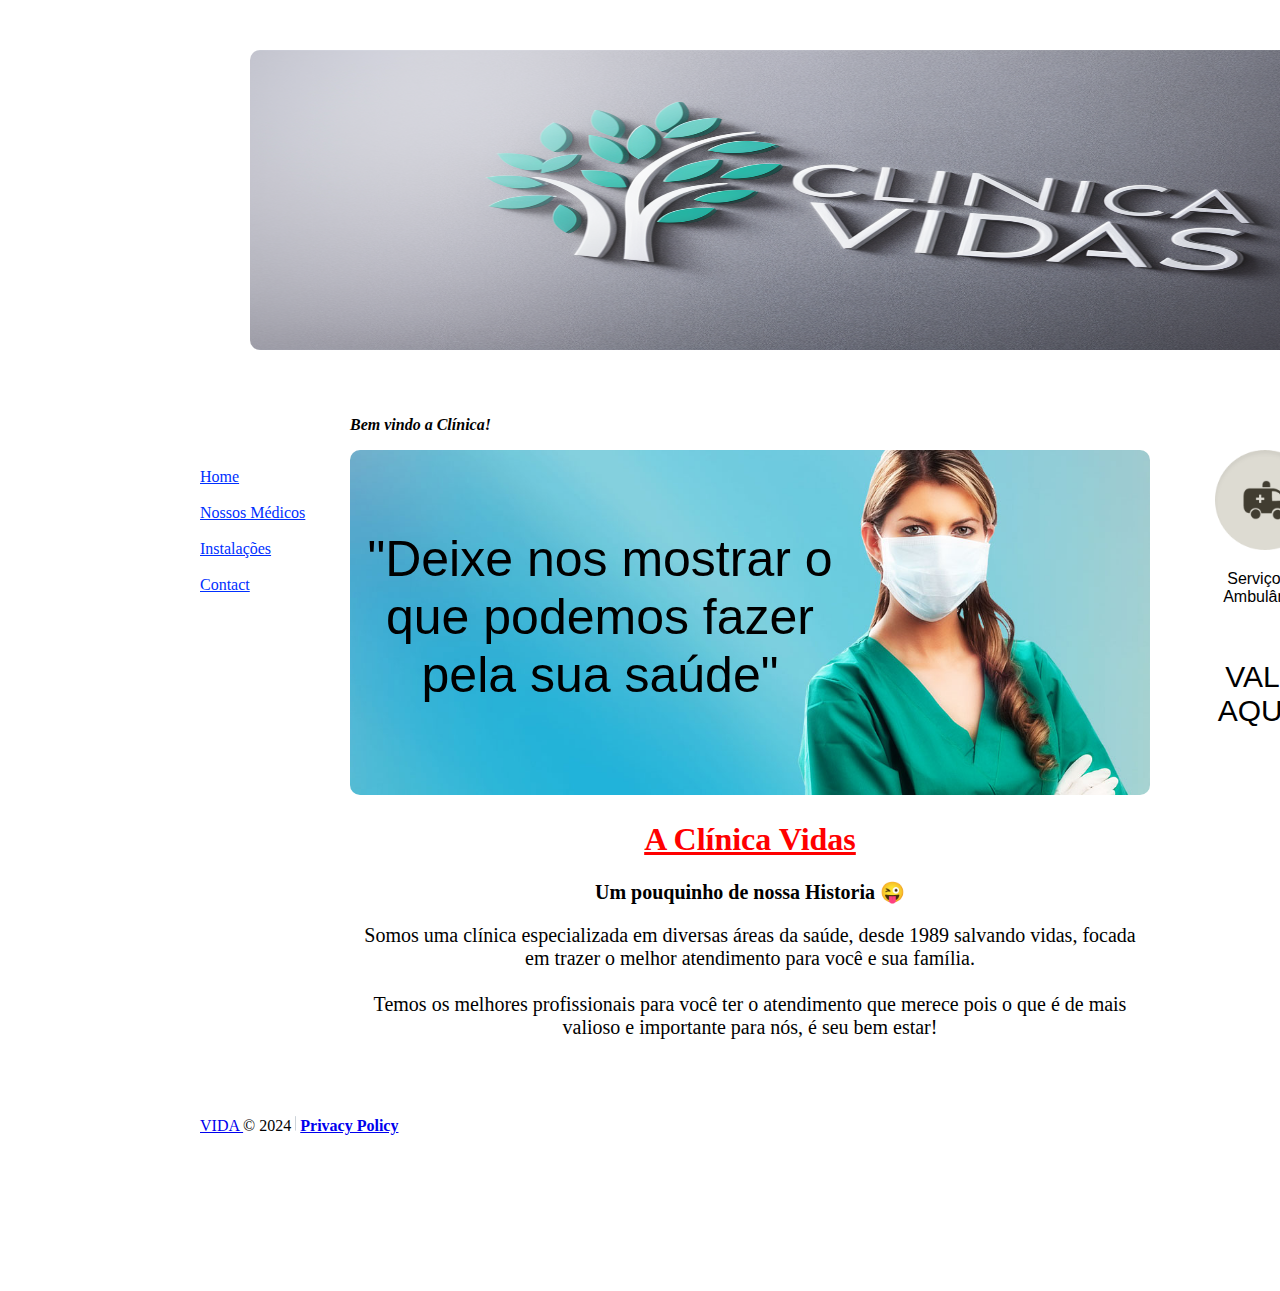
<file: index.html>
<!DOCTYPE html>
<html lang="en">
<head>
    <meta charset="UTF-8">
    <meta http-equiv="X-UA-Compatible" content="IE=edge">
    <meta name="viewport" content="width=device-width, initial-scale=1.0">
    <title>Clinica Médica Vida</title>
    <link rel="stylesheet" type="text/css" href="base.css">
</head>
<body>
 <!--Menu-->
    <div class="wrapper">
        <div class="menu">
            <ul class="menu1">
                <br>
                <li><a href="index.html">Home</a></li><br>
                <li><a href="index2.html">Nossos Médicos</a></li><br>
                <li><a href="index3.html">Instalações</a></li><br>
                <li><a href="index4.html">Contact</a></li><br>
            </ul>
        </div>
<!--Imagem cabeçario-->
        <div class="main">
            
                <div class="header">
                    <img width="1300" height="300" src="img/ZbpSAlKiRfSUSpg-dAoSRg.png" style="border-radius: 10px;" />                
                </div>
        </div>
        <!--Coprpo da pagina-->
        <div class="content">
                <p><strong><i>Bem vindo a Clínica!</i></strong></p>
            <div class="img-entrada">
                <img width="800" style="border-radius: 10px;" src="img/picture2.jpg"/>
            </div>
        </div>
            <div class="history">
                <h1><u>A Clínica Vidas</u></h1>
                <h2>Um pouquinho de nossa Historia &#128540</h2>
                <p>Somos uma clínica especializada em diversas áreas da saúde, desde 1989 salvando vidas, focada em trazer o melhor atendimento para você e sua família.<br><br> 
                    Temos os melhores profissionais para você ter o atendimento que merece pois o que é de mais valioso e importante para nós, é seu bem estar!<br><br></p>
            </div>
        
            <div class="texto_img">
                <p>"Deixe nos mostrar o que podemos fazer pela sua saúde"</p>
            </div>

            <div class="page1_icon1">
                <img width="100" src="img/page1_icon1.png"/>
                <p>Serviço de Ambulância</p>
            </div>
            <div class="page1_icon2">
                <img width="100" src="img/page1_icon2.png"/>
                <p>Atendimento Médico Domiciliar</p>
            </div>
            <div class="page1_icon3">
                <img width="100" src="img/page1_icon3.png"/>
                <p>Acessibilidade</p>
            </div>
            <div class="valor">
                <p>VALORIZAMOS SUA VIDA! <br>AQUI VOCÊ TERÁ A AJUDA QUE PRECISA!<br></p>
            </div>
            <!--Rodapé-->
        <div class="footer" >
        <article class="rodapé">
            <p class="footerpriv"><a href="index.html">VIDA </a> © <span id="copyright-year">2024</span> <img src="img/linefooter.jpg"> <strong><a class="privacylink" href="index-5.html">Privacy Policy</a></strong></p>
        </article>
        <div>
        <ul class="social">
            <li class="icon1"><a href="https://www.facebook.com/"><img src="img/follow_icon1.png"/> </a></li>
              <li class="icon2"><a href="#"><img src="img/follow_icon2.png"/> </a></li>
                <li class="icon3"><a href="#"><img src="img/follow_icon3.png"/> </a></li>
                  <li class="icon4"><a href="#"><img src="img/follow_icon4.png"/> </a></li>
                     <li class="icon5"><a href="#"><img src="img/follow_icon5.png"/> </a></li>
        </ul> 
        </div>
    </div>
    </div>
    </div>
</body>
</html>
</file>
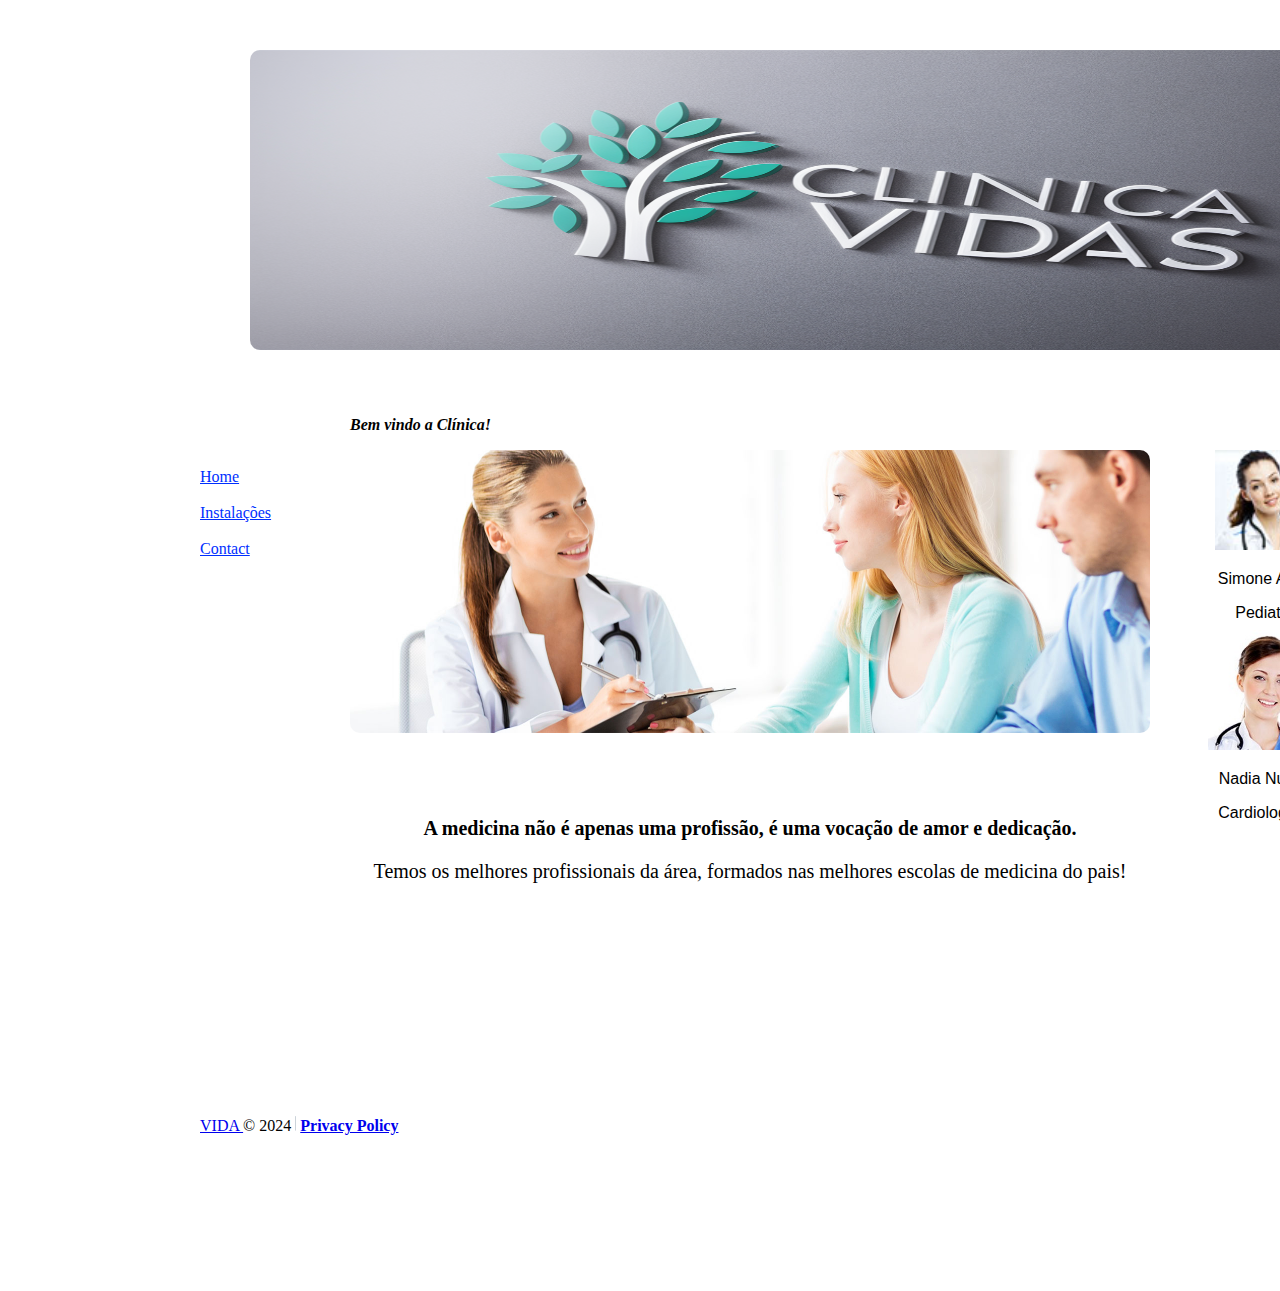
<file: index2.html>
<!DOCTYPE html>
<html lang="en">
<head>
    <meta charset="UTF-8">
    <meta http-equiv="X-UA-Compatible" content="IE=edge">
    <meta name="viewport" content="width=device-width, initial-scale=1.0">
    <title>Clinica Médica Vida</title>
    <link rel="stylesheet" type="text/css" href="base.css">
</head>
<body>
 <!--Menu-->
    <div class="wrapper">
        <div class="menu">
            <ul class="menu1">
                <br>
                <li><a href="index.html">Home</a></li><br>
                <li><a href="index3.html">Instalações</a></li><br>
                <li><a href="index4.html">Contact</a></li><br>
            </ul>
        </div>
<!--Imagem cabeçario-->
        <div class="main">
            
                <div class="header">
                    <img width="1300" height="300" src="img/ZbpSAlKiRfSUSpg-dAoSRg.png" style="border-radius: 10px;" />                
                </div>
        </div>
        <!--Coprpo da pagina-->
        <div class="content">
                <p><strong><i>Bem vindo a Clínica!</i></strong></p>
            <div class="img-entrada">
                <img width="800" style="border-radius: 10px;" src="img/picture1.jpg"/>
            </div>
        </div>
            <div class="history">
                
                <h2>A medicina não é apenas uma profissão, é uma vocação de amor e dedicação.</h2>
                <p>Temos os melhores profissionais da área, formados nas melhores escolas de medicina do pais!</p>
            </div>
        
            <div class="texto_img">
                
            </div>
            <div class="medic">
            <h1><u>Médicos</u></h1>
            </div>
            <div class="page1_icon1">
                <img width="100" src="img/page-1-img.jpg"/>
                <p>Simone Arias</p>
                <p>Pediatra</p>
            </div>
            <div class="page1_icon2">
                <img width="100" src="img/page-1-img-1.jpg"/>
                <p>Marcos Thomas</p>
                <p>Neurologista</p>
            </div>
            <div class="page1_icon3">
                <img width="100" src="img/page-1-img-2.jpg"/>
                <p>Thalia Simons</p>
                <p>Psicologa</p>
            </div>
            <div class="page1_icon4">
                <img width="115" src="img/page2_pic2.jpg"/>
                <p>Nadia Nunes</p>
                <p>Cardiologista</p>
            </div>
            <div class="page1_icon5">
                <img width="100" src="img/page2_pic4.jpg"/>
                <p>Ricardo Gomes</p>
                <p>Clinico Geral</p>
            </div>
            <div class="page1_icon6">
                <img width="95" src="img/page2_pic5.jpg"/>
                <p>Cintia Augusto</p>
                <p>Endocrinologista</p>
            </div>
            <!--Rodapé-->
        <div class="footer" >
        <article class="rodapé">
            <p class="footerpriv"><a href="index.html">VIDA </a> © <span id="copyright-year">2024</span> <img src="img/linefooter.jpg"> <strong><a class="privacylink" href="index-5.html">Privacy Policy</a></strong></p>
        </article>
        <div>
        <ul class="social">
            <li class="icon1"><a href="https://www.facebook.com/"><img src="img/follow_icon1.png"/> </a></li>
              <li class="icon2"><a href="#"><img src="img/follow_icon2.png"/> </a></li>
                <li class="icon3"><a href="#"><img src="img/follow_icon3.png"/> </a></li>
                  <li class="icon4"><a href="#"><img src="img/follow_icon4.png"/> </a></li>
                     <li class="icon5"><a href="#"><img src="img/follow_icon5.png"/> </a></li>
        </ul> 
        </div>
    </div>
    </div>
    </div>
</body>
</html>
</file>
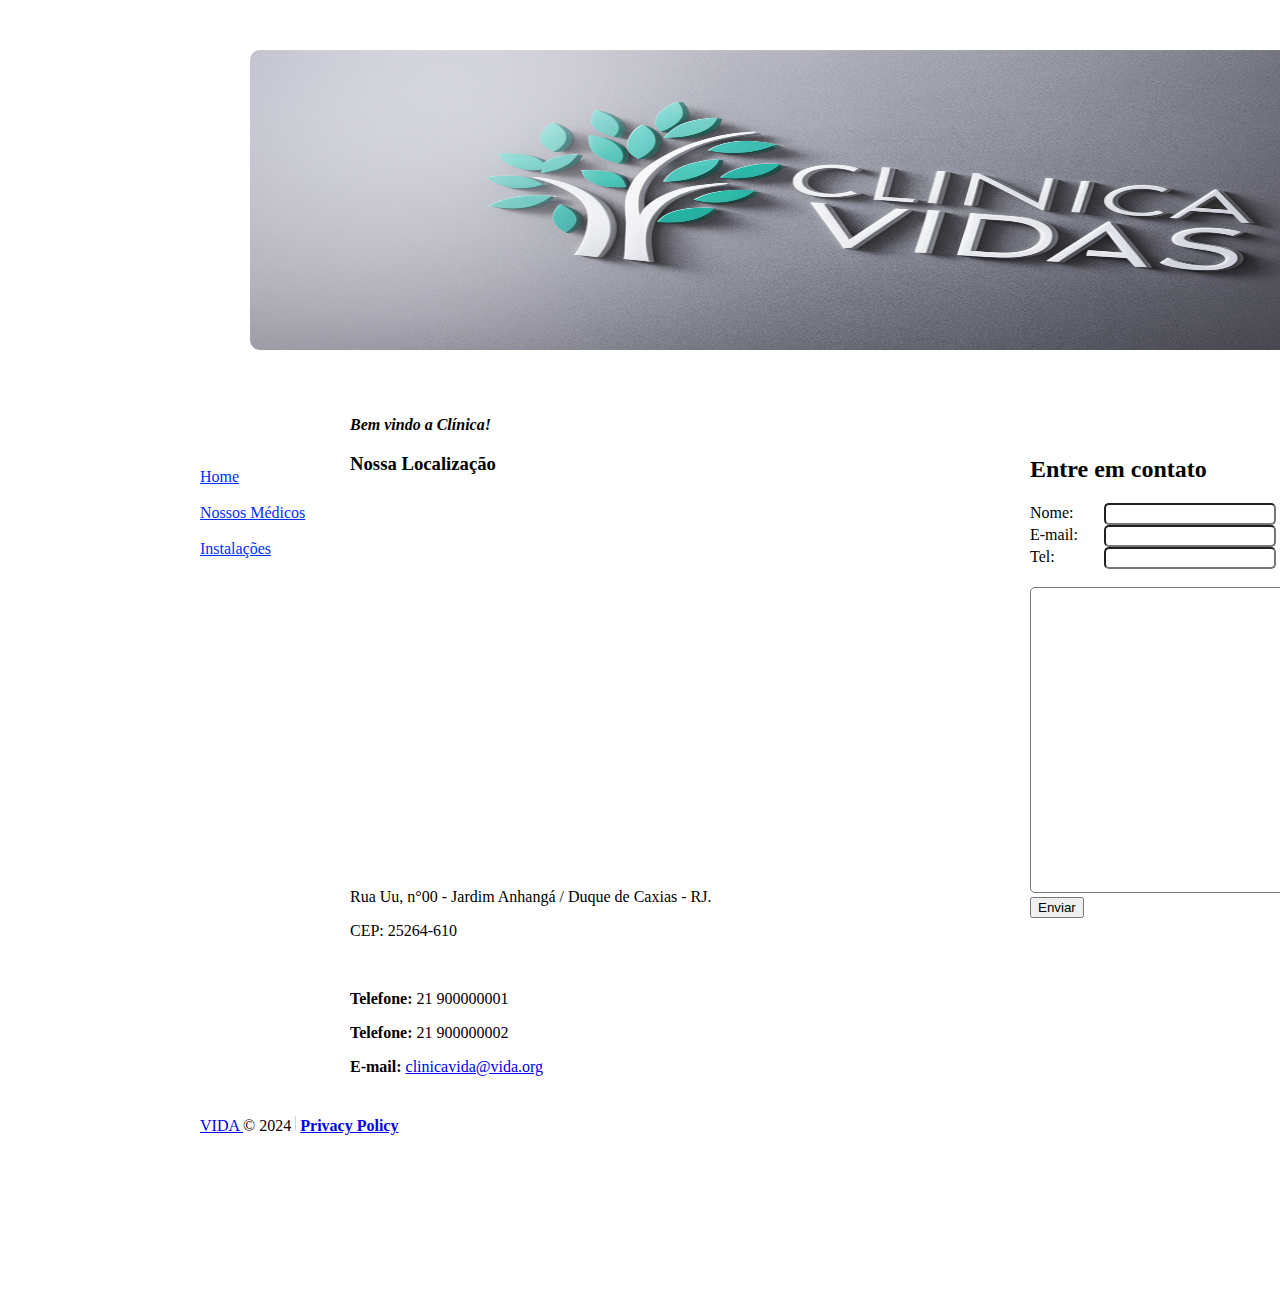
<file: index4.html>
<!DOCTYPE html>
<html lang="en">
<head>
    <meta charset="UTF-8">
    <meta http-equiv="X-UA-Compatible" content="IE=edge">
    <meta name="viewport" content="width=device-width, initial-scale=1.0">
    <title>Clinica Médica Vida</title>
    <link rel="stylesheet" type="text/css" href="base.css">
</head>
<body>
    <!--Menu-->
    <div class="wrapper">
        <div class="menu">
            <ul class="menu1">
                <br>
                <li><a href="index.html">Home</a></li><br>
                <li><a href="index2.html">Nossos Médicos</a></li><br>
                <li><a href="index3.html">Instalações</a></li><br>
                                
            </ul>
        </div>
        <!--Imagem cabeçario-->
        <div class="main">
            
                <div class="header">
                    <img width="1300" height="300" src="img/ZbpSAlKiRfSUSpg-dAoSRg.png" style="border-radius: 10px;" />                
                </div>
        </div>
        <!--Coprpo da pagina-->
        <div class="content">
                <p><strong><i>Bem vindo a Clínica!</i></strong></p>
                <h3>Nossa Localização</h3>
                <div class="map">
                    <iframe src="https://www.google.com/maps/embed?pb=!1m14!1m12!1m3!1d74067.7783720845!2d-43.18628911529189!3d-22.941857685677718!2m3!1f0!2f0!3f0!3m2!1i1024!2i768!4f13.1!5e0!3m2!1spt-BR!2sbr!4v1715129680780!5m2!1spt-BR!2sbr" width="600" height="400" style="border:0; border-radius: 20px;"  allowfullscreen="" loading="lazy" referrerpolicy="no-referrer-when-downgrade"></iframe>
                </div>
        </div>
        <div class="adress">
            <br><br>
            <p>Rua Uu, n°00 - Jardim Anhangá / Duque de Caxias - RJ.</p> 
            <p>CEP: 25264-610</p><br>

            <p><b>Telefone: </b> 21 900000001</p>
            <p><b>Telefone: </b> 21 900000002</p>
            <div class="phone">
            <p><b>E-mail:</b> <a href="index.html">clinicavida@vida.org</a></p>
            </div>           
        </div>

            <div class="form">
                <h2>Entre em contato</h2>
                    <div class="formul">
                        <form onsubmit="" method="get">
                            <label>Nome:</label><input class="name1" type="text" name="name"><br>
                            <label>E-mail:</label><input class="name2" type="text" name="E-mail"><br>
                            <label>Tel:</label><input class="name3" type="number" name="number"><br><br>
                            <textarea class="area" rows="20" cols="50" name="menssage"></textarea><br>
                            <button type="submit">Enviar</button><br>
                        </form>
                    </div>
            </div>
            
            <!--Rodapé-->
        <div class="footer" >
                <article class="rodapé">
                    <p class="footerpriv"><a href="index.html">VIDA </a> © <span id="copyright-year">2024</span> <img src="img/linefooter.jpg"> <strong><a class="privacylink" href="index-5.html">Privacy Policy</a></strong></p>
        
                    <div>
                        <ul class="social">
                            <li class="icon1"><a href="#"><img src="img/follow_icon1.png"/> </a></li>
                            <li class="icon2"><a href="#"><img src="img/follow_icon2.png"/> </a></li>
                            <li class="icon3"><a href="#"><img src="img/follow_icon3.png"/> </a></li>
                            <li class="icon4"><a href="#"><img src="img/follow_icon4.png"/> </a></li>
                            <li class="icon5"><a href="#"><img src="img/follow_icon5.png"/> </a></li>
                        </ul> 
                    </div>
                </article>
            </div>
        </div>
    </div>
</body>
</html>
</file>
<file: base.css>
@import url(C:\Users\YanLucca\Music\Desafio-CriarSite);
.wrapper {
        position: absolute; 
        top: 450px; 
        left: 200px; 
        width: 150px; 
        height: 600px; 
        z-index: 2;
    .menu1 {
        margin: 0;
        padding: 0;
        list-style: none;
        
    }
    ul li {
        position: relative;
    }
    li ul {
        position: absolute;
        left: 149px;
        top: 0;
        display: none;
    }
    ul li a {
            display: block;
            color: #002fff;
            background: transparent;
            padding: 0px;
            border: 0px solid #ccc;
    }
}

.header {
        position:absolute; 
        top: -400px; 
        left: 50px; 
        width: 1600px; 
        height: 200px; 
        z-index: 1;
}
.content {
        position:absolute; 
        top: -50px; 
        left: 150px; 
        width: 1300px; 
        height: 800px; 
        z-index: 3; 
}
.footer {
        position: absolute; 
        top: 650px; 
        left: 0px; 
        width: 1400px; 
        height: 50px; 
        z-index: 4;         
}
.medic {
    position: absolute;
    top: -80px;
    left: 1150px;
}
.procediment{
    position: absolute;
    width: 350px;
    height: 200px;

}
.procediment2 {
    position: absolute;
    top: 80px;
    left: 360px;
    width: 350px;
    height: 200px;
}
.midia1 {
    position: absolute;
    top: 330px;
    left: 1000px;
    width: 400px;
    height: 300px;
    z-index: 30;
}
.history {
    position: absolute; top: 350px; left: 150px; width: 800px; height: 300px; z-index: 7;
    h1 {text-align: center; color: red}
    h2 {text-align: center; font-size:20px;}
    p {text-align: center;font-size: 20px;}
}
.logo {
    position:absolute; top: -400px; left: 1100px; width: 300px; height: 300px; z-index: 5;
}
.texto_img {
    position:absolute; top: 30px; left: 150px; width: 500px;  height: 300px; z-index: 6;
    font-size: 50px; font-family: 'Franklin Gothic Medium', 'Arial Narrow', Arial, sans-serif; text-align: center;
}
.page1_icon1 {
    position: absolute; top: 0px; left: 1000px; width: 130px; height: 200px; z-index: 7; 
    text-align: center; font-family: 'Franklin Gothic Medium', 'Arial Narrow', Arial, sans-serif; 
}
.page1_icon2 {
    position: absolute; top: 0px; left: 1150px; width: 130px; height: 200px; z-index: 7;
    text-align: center; font-family: 'Franklin Gothic Medium', 'Arial Narrow', Arial, sans-serif;
}
.page1_icon3 {
    position: absolute; top: 0px; left: 1300px; width: 130px; height: 200px; z-index: 7;
    text-align: center; font-family: 'Franklin Gothic Medium', 'Arial Narrow', Arial, sans-serif;
}
.page1_icon4 {
    position: absolute; top: 180px; left: 1000px; width: 130px; height: 200px; z-index: 7;
    text-align: center; font-family: 'Franklin Gothic Medium', 'Arial Narrow', Arial, sans-serif;
}
.page1_icon5 {
    position: absolute; top: 180px; left: 1150px; width: 130px; height: 200px; z-index: 7;
    text-align: center; font-family: 'Franklin Gothic Medium', 'Arial Narrow', Arial, sans-serif;
}
.page1_icon6 {
    position: absolute; top: 180px; left: 1300px; width: 130px; height: 200px; z-index: 7;
    text-align: center; font-family: 'Franklin Gothic Medium', 'Arial Narrow', Arial, sans-serif;
}


.valor {
    position: absolute; top: 200px; left: 1000px; width: 420px; height: 150px; z-index: 10;
    p {text-align: center; font-size: 30px; margin-top: 10px; font-family: 'Franklin Gothic Medium', 'Arial Narrow', Arial, sans-serif;}
}
.map {
    position: absolute; 
    top: 80px; 
    left: 0px; 
    width: 600px; 
    height: 400px; 
    z-index: 11;
}
.social {
    list-style: none;
    .icon1 {width: 0;left: 1350px;top: -40px; margin: 0; padding: 0; border: none;}
    .icon2 {width: 0;left: 1230px; top: -68px; margin: 0; padding: 0; border: none;}
    .icon3 {width: 0;left: 1260px; top: -96px; margin: 0; padding: 0; border: none;}
    .icon4 {width: 0;left: 1290px; top: -124px; margin: 0; padding: 0; border: none;}
    .icon5 {width: 0;left: 1320px; top: -152px; margin: 0; padding: 0; border: none;}
}
.footerpriv {
    position: relative;
    left: 0px;
}
.adress {
    position: relative;
    top: 260px;
    left: 150px;
    width: 600px;
    height: 200px;
}
.phone {
    position: relative;
    top: 0px;
    left: 0px;
    width: 600px;
    height: 200px;
    z-index: 21;

}
.form {
    position: relative;
    top: -370px;
    left: 800px;
    width: 700px;
    height: 550px;
    z-index: 20;
    padding: 30px;
    display: block;
    margin-right: 10px;
    border-radius: 10px;
    
.name1 {
    position: relative;
    left: 30px;
    font-style:bold;
    font-family: “Segoe UI”,”Arial”,”Times New Roman”;
    border-radius: 5px;
}
.name2 {
    position: relative;
    left: 26px;
    font-style:bold;
    font-family: “Segoe UI”,”Arial”,”Times New Roman”;
    border-radius: 5px;
}
.name3 {
    position: relative;
    left: 49px;
    font-style:bold;
    font-family: “Segoe UI”,”Arial”,”Times New Roman”;
    border-radius: 5px;
}
.area {
    resize: none;
    border-radius: 5px;
}
}
</file>
